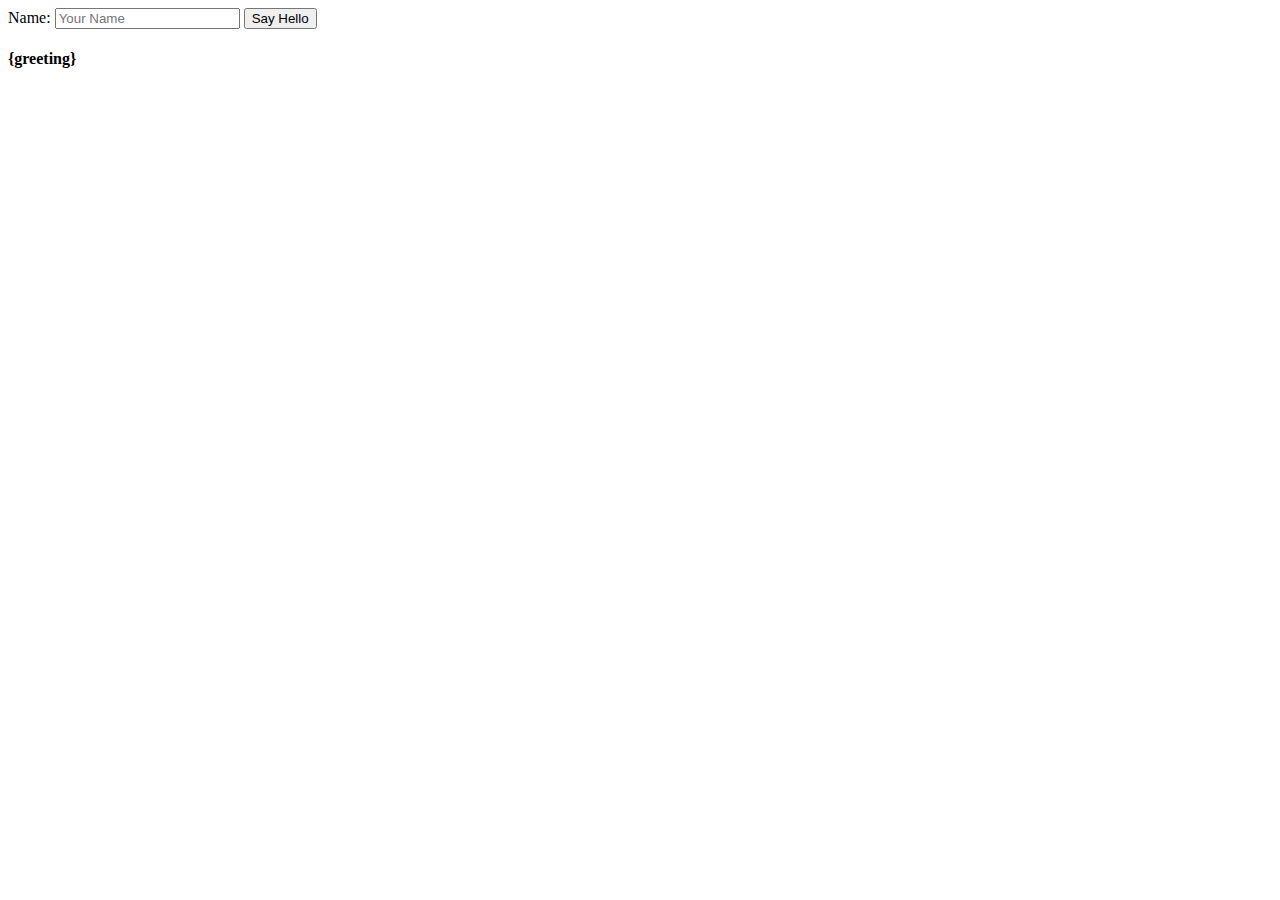
<file: templates/hello.html>
<!DOCTYPE html>
<html lang="en">
<head>
    <meta charset="UTF-8">
    <title>Hello</title>
</head>
<body>
    <form method="post">
        <label>Name: </label>
        <input name = "username" required placeholder="Your Name">
        <input type="submit" value="Say Hello">
    </form>
    <h4>
        {greeting}
    </h4>

</body>
</html>
</file>
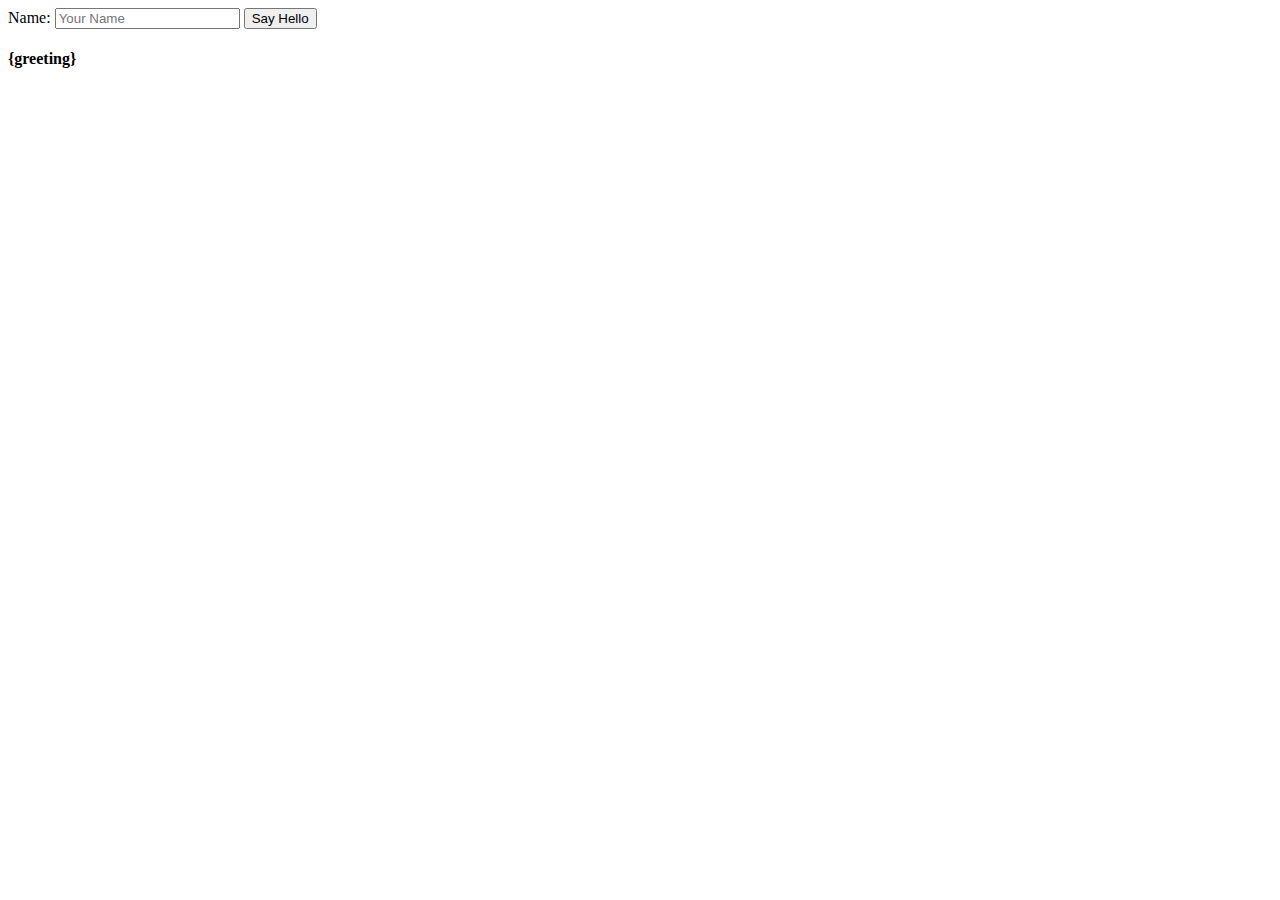
<file: templates/hello_post.html>
<!DOCTYPE html>
<html lang="en">
<head>
    <meta charset="UTF-8">
    <title>Hello</title>
</head>
<body>
<form method="post">
    <label>Name: </label><input name = "username" required placeholder="Your Name" />
    <input type="submit" value="Say Hello">
</form>
<h4>
    {greeting}
</h4>

</body>
</html>
</file>
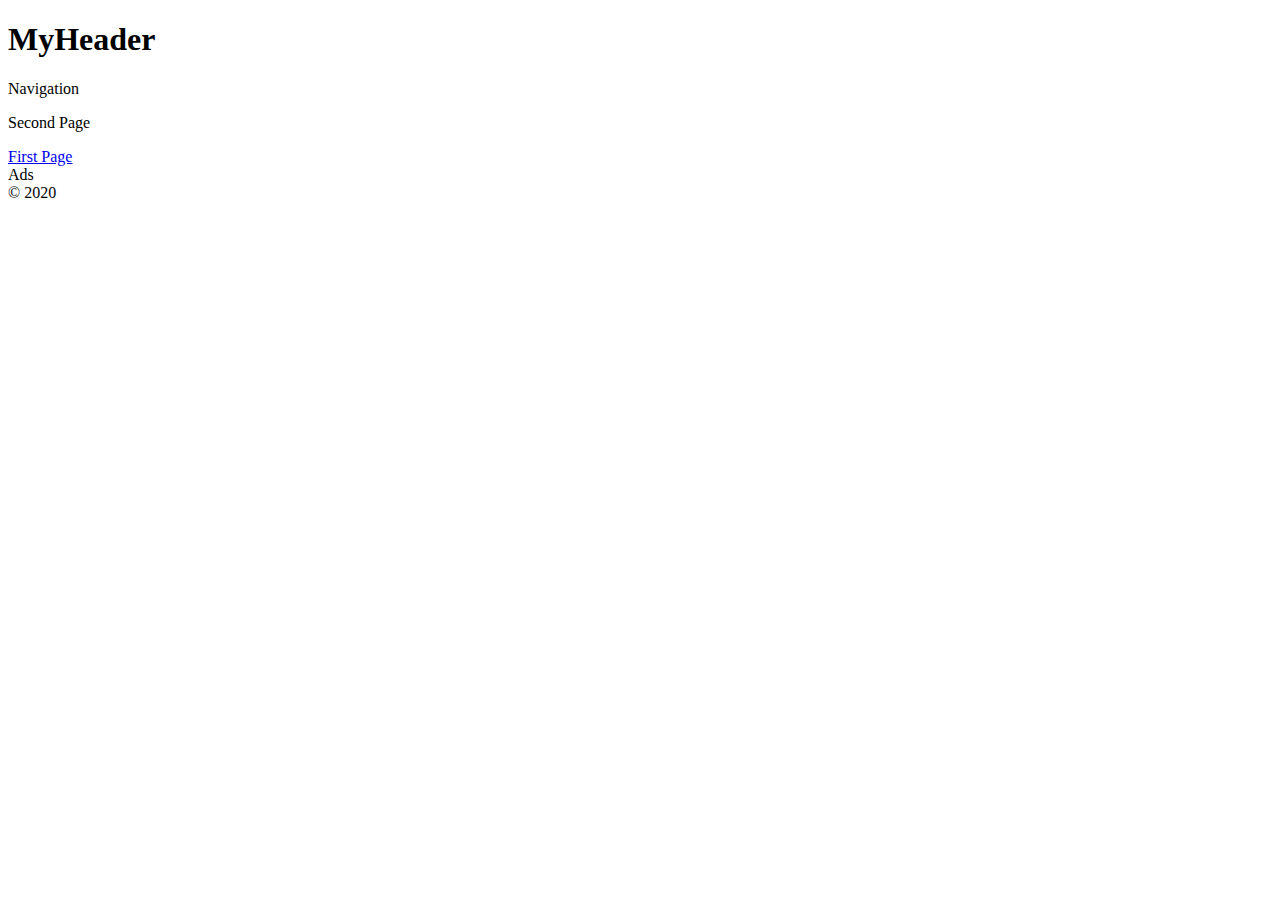
<file: public/pages/page1.html>
<!DOCTYPE html>
<html lang="en">
<head>
    <meta charset="UTF-8">
    <title>Title</title>
</head>
<body>
    <div id="Header">
        <h1>MyHeader</h1>
        <nav>Navigation</nav>
    </div>


    <main>
        <section>
            <p>Second Page</p>
            <a href="../index.html">First Page</a><br>
        </section>
        <aside>Ads</aside>
    </main>
    <footer>&copy; 2020</footer>


</body>
</html>
</file>
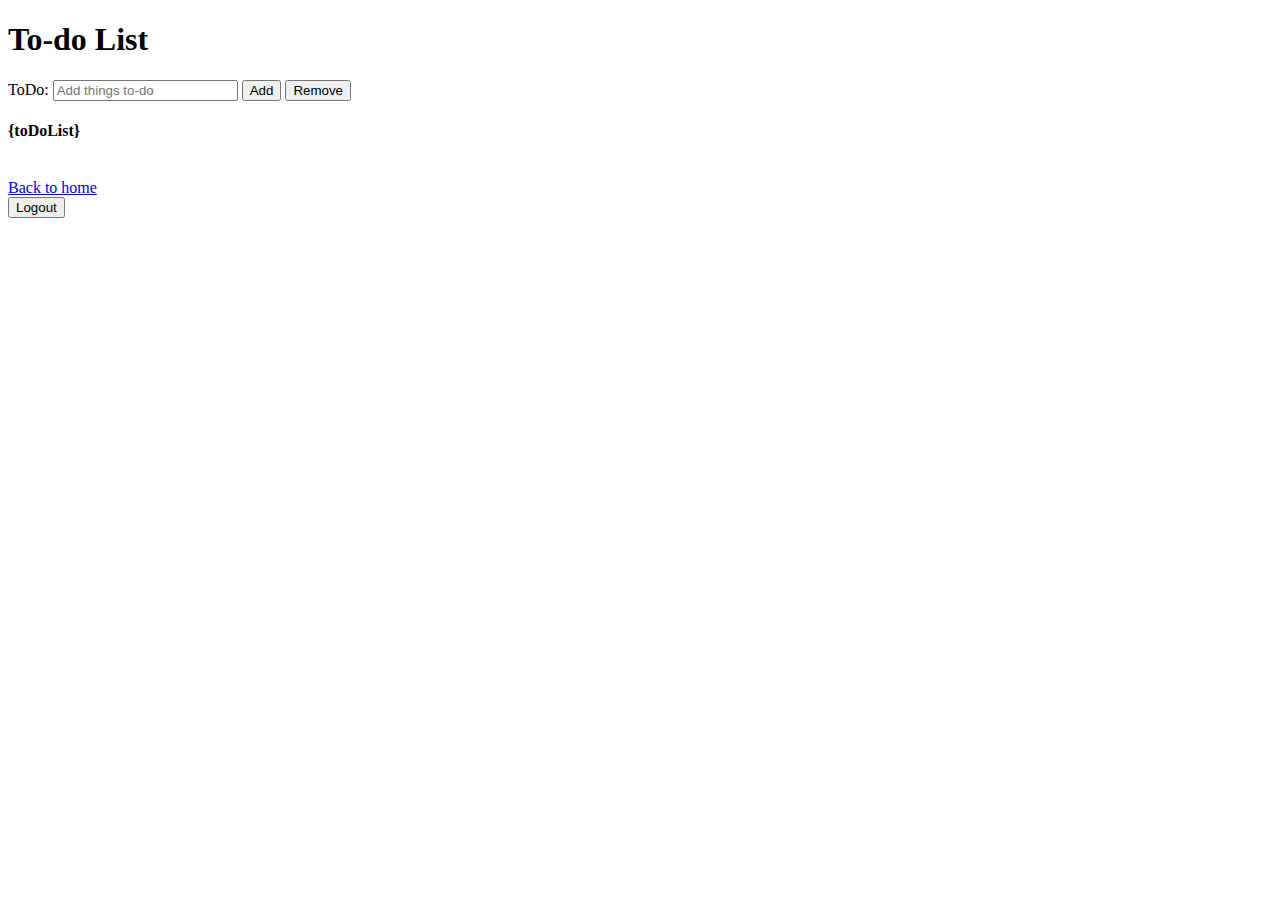
<file: templates/todo/todo.html>
<!DOCTYPE html>
<html lang="en">
<head>
    <meta charset="UTF-8">
    <title>To-do List</title>
</head>
<body>
<h1>To-do List</h1>
<form method="post">
    <label>ToDo: </label>
    <input name="toDoItem" required placeholder="Add things to-do"/>
    <input type="submit" name="add" value="Add">
    <input type="submit" name="remove"  value="Remove">
</form>

<h4>{toDoList}</h4><br>
<a href="/index.html">Back to home</a><br>
<form method="post">
    <input type="submit" name="logout" value="Logout"/>
</form>
</body>
</html>
</file>
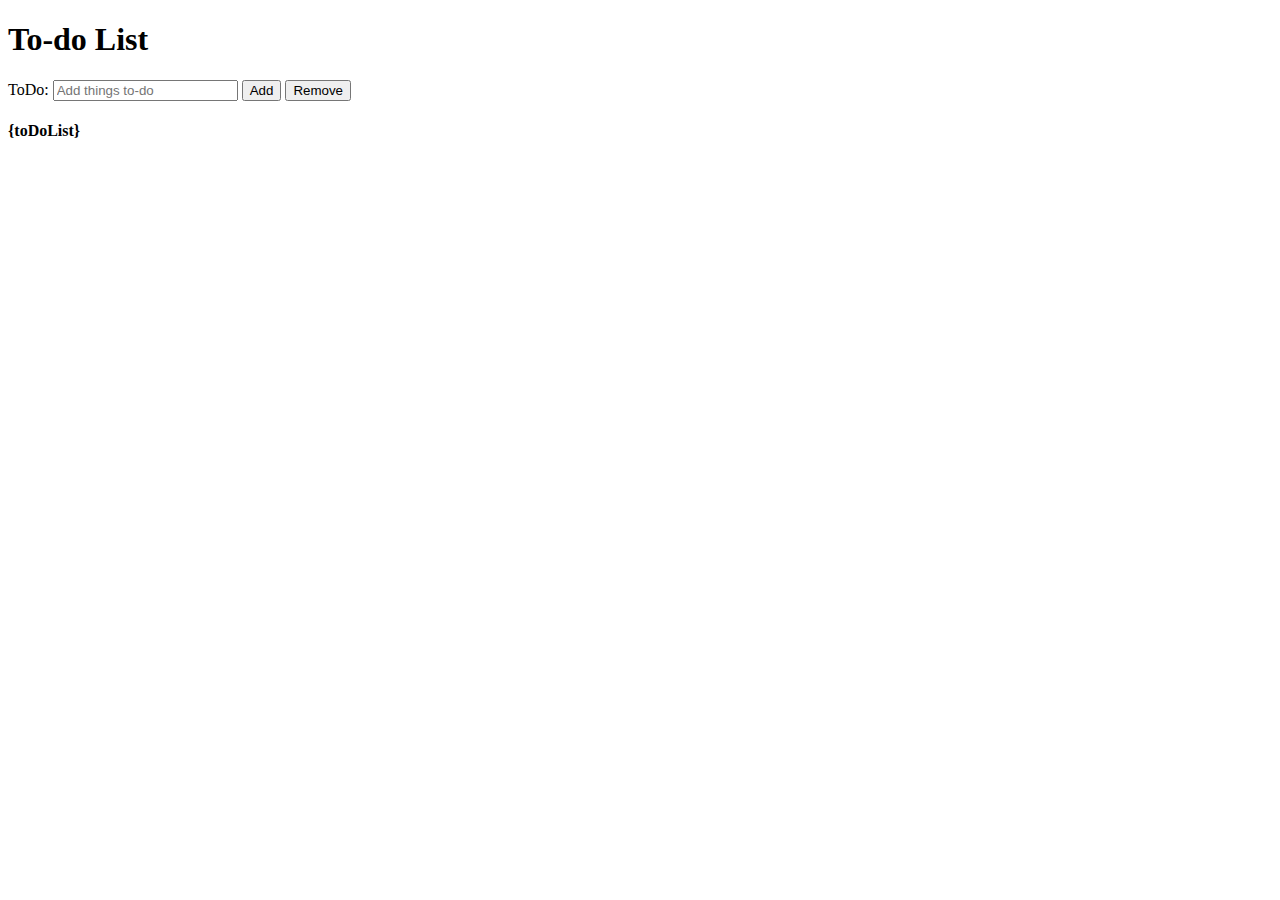
<file: templates/todo/todolist.html>
<!DOCTYPE html>
<html lang="en">
<head>
    <meta charset="UTF-8">
    <title>To-do List</title>
</head>
<body>
<h1>To-do List</h1>
<form method="post">
    <label>ToDo: </label>
    <input name="toDoItem" required placeholder="Add things to-do"/>
    <input type="submit" name="add" value="Add">
    <input type="submit" name="remove"  value="Remove">
</form>
<h4>
    {toDoList}
</h4>

</body>
</html>
</file>
